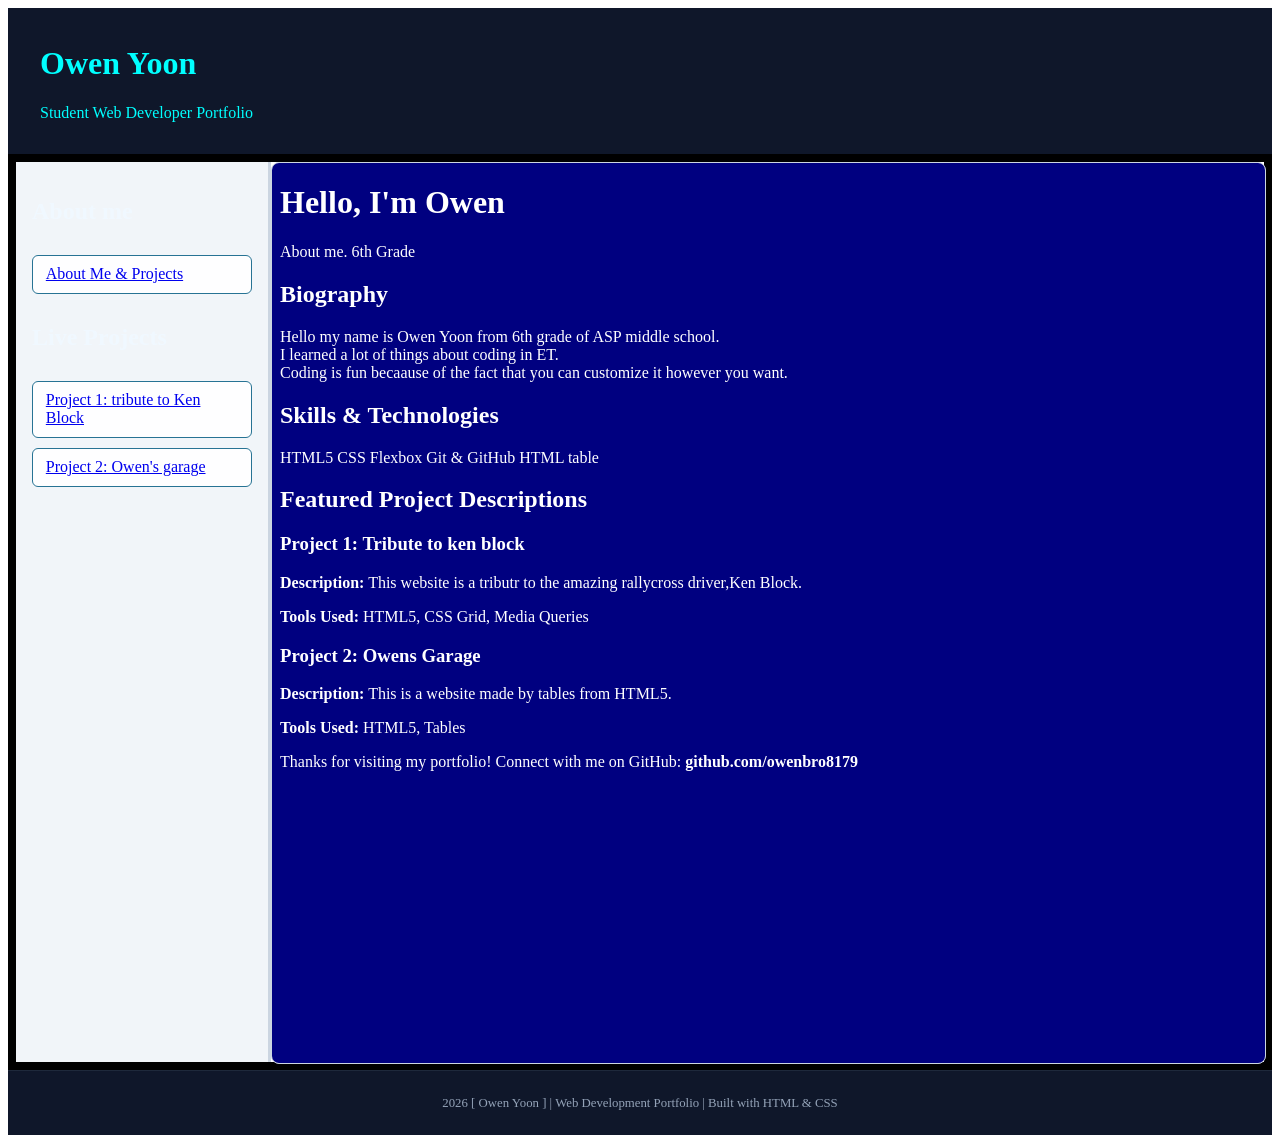
<file: index.html>
<!DOCTYPE html>
<html lang="en">
<head>
  <meta charset="UTF-8">
  <meta name="viewport" content="width=device-width, initial-scale=1.0">
  <title>My Student Portfolio</title>
  <link rel="stylesheet" href="style.css">
</head>
<body>

  <!-- Header Section -->
  <header class="main-header">
    <h1>Owen Yoon</h1>
    <p>Student Web Developer Portfolio</p>
  </header>

  <!-- Main Container -->
  <div class="portfolio-container">
    
    <!-- Sidebar Navigation -->
    <nav class="sidebar">
      <h2>About me</h2>
      <!-- LOCAL FILE LINK -->
      <a href="about.html" target="blank">About Me & Projects</a>

      <h2>Live Projects</h2>
      <!-- LIVE GITHUB PAGES LINKS (Replace with your actual URLs) -->
      <a href="https://owenbro8179.github.io/me-file-coolcool-ahh-new-/" target="portfolio-frame">
        Project 1: tribute to Ken Block
      </a>
      <a href="https://owenbro8179.github.io/somethings/" target="blank">
        Project 2: Owen's garage
      </a>
    </nav>

    <!-- Main Display Frame -->
    <main class="content-area">
      <div class="iframe-wrapper">
        <iframe 
          name="" 
          src="about.html" 
          title="Portfolio Viewport">
        </iframe>
      </div>
    </main>

  </div>

  <!-- Footer Section -->
  <footer class="main-footer">
    <p> 2026 [ Owen Yoon ] | Web Development Portfolio | Built with HTML & CSS</p>
  </footer>

</body>
</html>
</file>
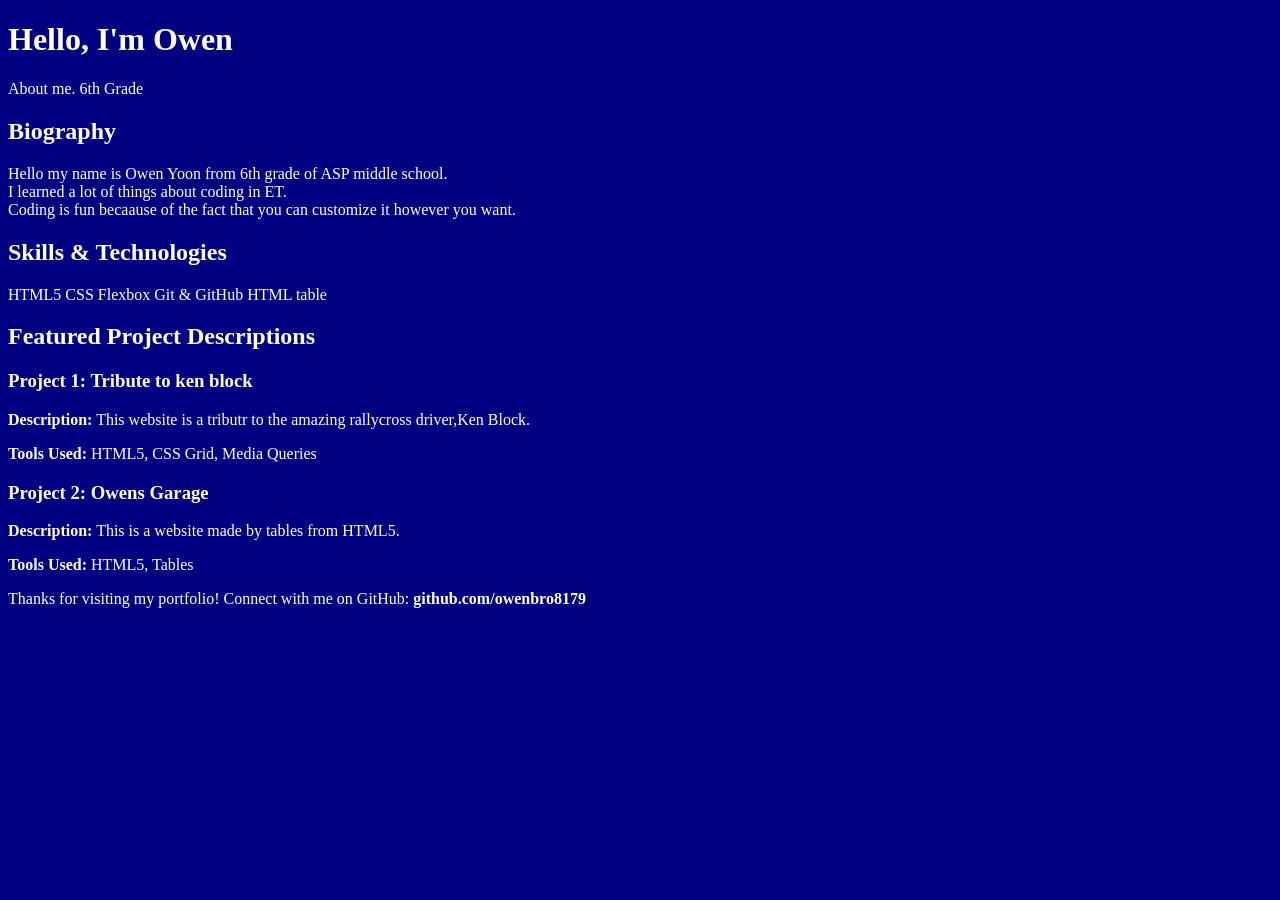
<file: about.html>
<!DOCTYPE html>
<html lang="en">
<head>
  <meta charset="UTF-8">
  <meta name="viewport" content="width=device-width, initial-scale=1.0">
  <title>About Me</title>
  <!-- Link to dedicated local CSS file -->
  <link rel="stylesheet" href="about.css">
</head>
<body>

  <!-- Student Intro Header -->
  <header class="about-header">
    <h1>Hello, I'm  Owen </h1>
    <p class="tagline">About me. 6th Grade</p>
  </header>

  <!-- Bio Section -->
  <section>
    <h2>Biography</h2>
    <p class="bio">
    Hello my name is Owen Yoon from 6th grade of ASP middle school.<br> I learned a lot of things about coding in ET.<br> Coding is fun becaause of the fact that you can customize it however you want.
    </p>
  </section>

  <!-- Skills Section -->
  <section>
    <h2>Skills & Technologies</h2>
    <div class="skills-list">
      <span class="skill-badge">HTML5</span>
      <span class="skill-badge">CSS Flexbox</span>
      <span class="skill-badge">Git & GitHub</span>
      <span class="skill-badge">HTML table</span>
    </div>
  </section>

  <!-- Project Descriptions (REQUIRED) -->
  <section>
    <h2>Featured Project Descriptions</h2>
    
    <div class="project-card">
      <h3>Project 1: Tribute to ken block</h3>
      <p><strong>Description:</strong> This website is a tributr to the amazing rallycross driver,Ken Block.</p>
      <p><strong>Tools Used:</strong> HTML5, CSS Grid, Media Queries</p>
    </div>

    <div class="project-card">
      <h3>Project 2: Owens Garage</h3>
      <p><strong>Description:</strong> This is a website made by tables from HTML5.</p>
      <p><strong>Tools Used:</strong> HTML5, Tables</p>
    </div>
  </section>

  <!-- About Page Footer -->
  <footer class="about-footer">
    <p>Thanks for visiting my portfolio! Connect with me on GitHub: <strong>github.com/owenbro8179</strong></p>
  </footer>

</body>
</html>
</file>
<file: style.css>
* Layout Reset */
* {
  box-sizing: border-box;
  margin: 0;
  padding: 0;
}

body {
color: aliceblue;
}

/* Main Header */
.main-header {
background-color:#0f172a;
color:#ffffff;
padding:1rem 2rem;
border: 8px;
border-color: #000000;
}

.main-header h1 {
color:aqua;
}

.main-header p {
color:aqua;
}

/* Portfolio Layout */
.portfolio-container {
display: flex;
  flex:1;
  min-height: 100vh;
  border:8px solid #000000;



}

.sidebar {
width: 220px;
background-color: #f1f5f9;
border-right: 3px solid #cbd5e1;  
display: flex;
  flex-direction: column;
  gap: 10px;
padding: 1rem;






}



.sidebar a {.sidebar a 
  text-decoration:none;
padding:0.6rem 0.8rem;
border-radius:6px;
transition: background-color 0.2s ease, color 0.2s ease;
border:1px solid #277394;
background-color:#fefeff;

 }

.sidebar a:hover {background-color: #7091ca;
  }

.content-area {
  flex:1;
  }

.iframe-wrapper {
  width: 100%;
  height: 100%;
  border-radius: 8px;
  overflow: hidden;
  border: 1px solid #cbd5e1;
  background-color: #ffffff;
}

iframe {
  width:100%; 
  height:100%; 
  border:none;
}

/* Main Footer */
.main-footer {
  background-color: #0f172a;
  color: #94a3b8;
  text-align: center;
  padding: 0.75rem 1rem;
  font-size: 0.8rem;
  border-top: 1px solid #1e293b;
}
</file>
<file: about.css>
body{
    background-color:navy;
}
p,h2,h3,span,h1{
    color:white;
}
</file>
